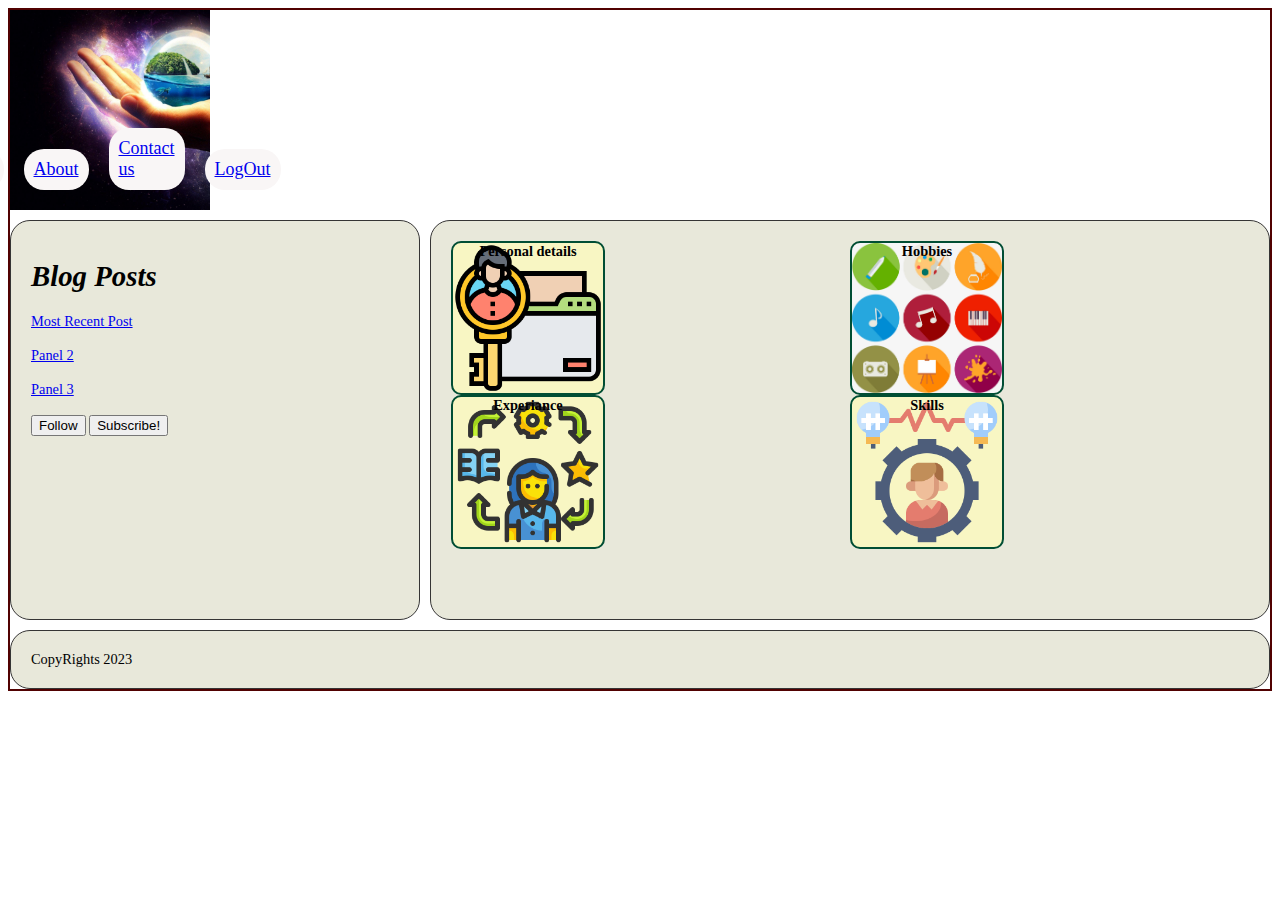
<file: khalida_aljardani_FirstProject/index.html>
<!DOCTYPE html>
<html lang="en">
  <head>
    <meta charset="UTF-8">
    <meta http-equiv="X-UA-Compatible" content="IE=edge">
    <meta name="viewport" content="width=device-width, initial-scale=1.0 maximum-scale=1.0" >

    <title>Blog Homepage</title>

    <link rel="stylesheet" href="css/index.css">

      </head>
         <body>
          <div class = "container">
          
            <!-- navigation bar -->
           <div class="navBar">
            <div><a href="##">Home</a></div>
            <div><a href="##">About</a></div>
            <div><a href="##">Contact us</a></div>
            <div><a href="##">LogOut</a></div>  
             </div>
              
            <!-- side bar -->
            <div class="sidebar box">
              <h1><em>Blog Posts</em></h1>
              <a href="./blog_post.html">Most Recent Post</a><br>
              <a href="#">Panel 2</a><br>
              <a href="##">Panel 3</a><br>
             
              <div class="form Submit">

                <input type="submit" value="Follow">
                <input type="submit" value="Subscribe!">
              </div> 
            </div>


            <div class="content box">
        <!-- nest grid  -->
              <div id="nestedGrid" >
                <div id= "img1" class="ImageGallery">Personal details</div>
                <div id= "img2" class="ImageGallery" > Hobbies</div>
                <div id= "img3" class="ImageGallery"> Experiance</div>
                <div id= "img4" class="ImageGallery"> Skills</div>
              </div>
            </div>

            <div class="footer box">CopyRights 2023</div>
          </div>


        </body>
            </html>
</file>
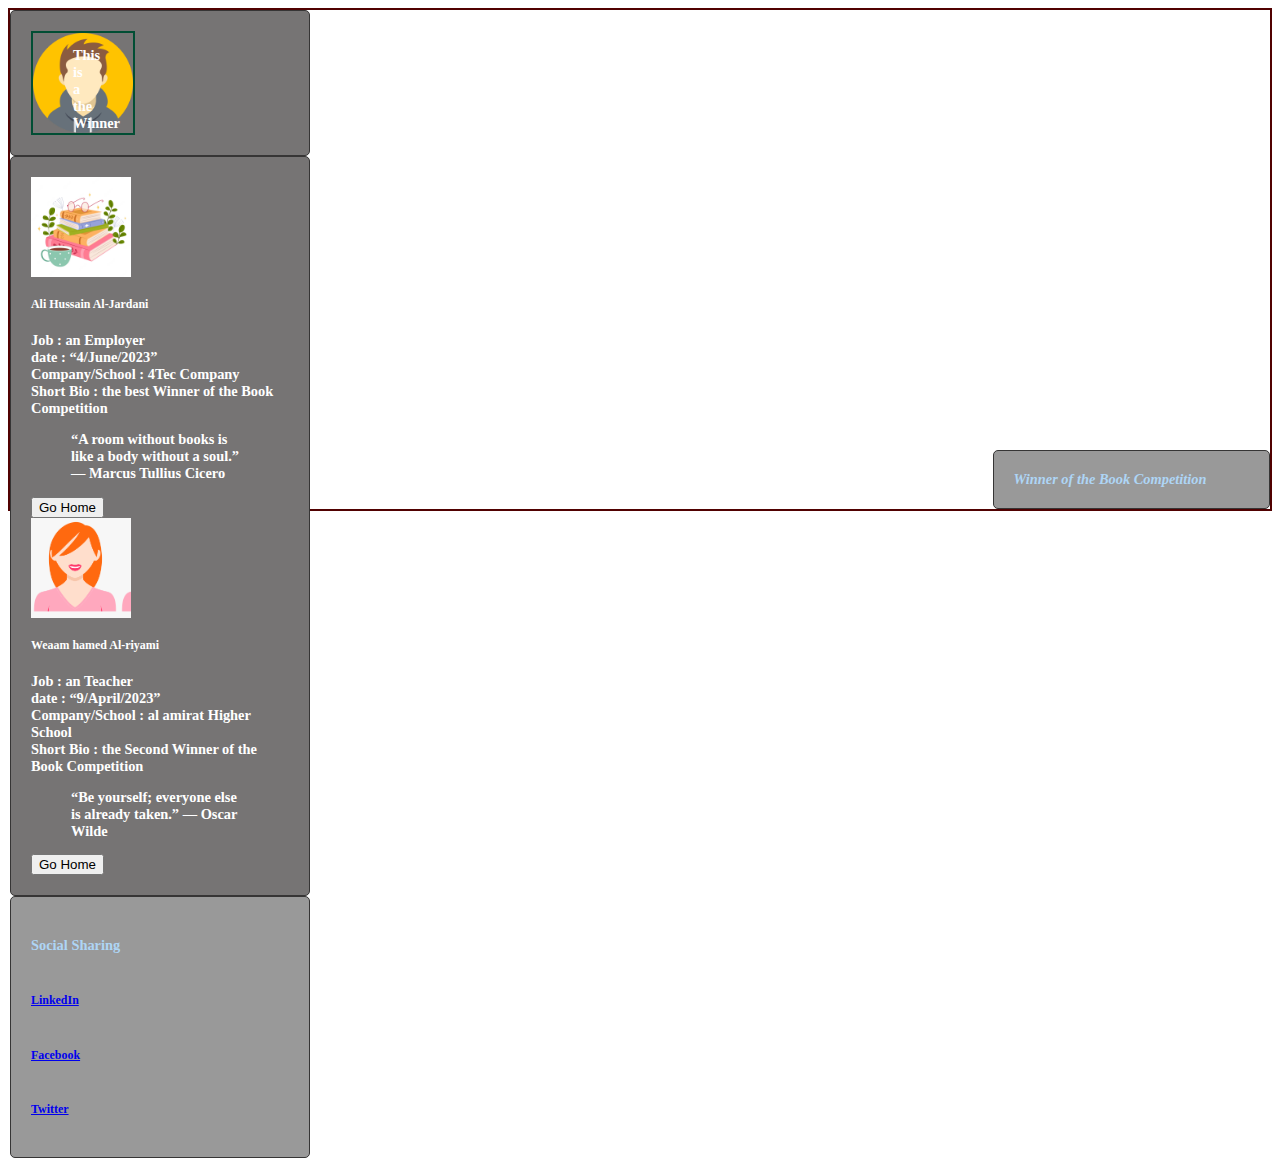
<file: khalida_aljardani_FirstProject/blog_post.html>
<!DOCTYPE html>
<html lang="en">
 <head>
    <meta charset="UTF-8">
    <meta http-equiv="X-UA-Compatible" content="IE=edge">
    <meta name="viewport" content="width=device-width, maximum-scale=1, initial-scale=1.0">
    <title>Blog Post</title>
    <meta
  
  />
    <link rel="stylesheet" href="css/blog-post.css">
   
 </head>

   <body>

   
    <body>
        <div class ="container">
          <div class="header box"> <em><b> Winner of the Book Competition<b></em></div>
          <div class="sidebar box">
            <div class="Avatar" >
              <figure alt=" the winner ">
              <figcaption> This is a the Winner</figcaption>
             </figure>
               </div></div>
               <div class="content box">
                <div class="card1">
                  <div  class="img-card" alt="this is image card" caption = " book Competition"></div>
                  <div class="card-body">
                    <h5 class="card-title">Ali Hussain Al-Jardani</h5>
                    <p class="card-text"> Job : an Employer<br>
                      date : <q>4/June/2023</q><br>
                    Company/School : 4Tec Company<br>
                      Short Bio : the best Winner of the Book Competition</p>
                     
                      <blockquote cite="https://www.goodreads.com/">
                        “A room without books is like a body without a soul.”
                        ― Marcus Tullius Cicero
                        </blockquote>
                    <a href="#" class="btn-primary">
                      <input type="submit" value="Go Home">
                    </a>
                  </div></div>
                  <div class="card2">
                    <div  class="img-card2" alt="this is image card" caption = " book Competition"></div>
                    <div class="card-body2">
                      <h5 class="card-title2">Weaam hamed Al-riyami</h5>
                      <p class="card-text1"> Job : an Teacher<br>
                        date : <q>9/April/2023</q><br>
                      Company/School : al amirat Higher School<br>
                        Short Bio : the Second Winner of the Book Competition</p>
                       
                        <blockquote cite="https://www.goodreads.com/">
                          “Be yourself; everyone else is already taken.”
                           ― Oscar Wilde
                          </blockquote>
                      <a href="#" class="btn-primary">
                        <input type="submit" value="Go Home">
                      </a>
                    </div></div>
          </div>
          <div class="footer box">
            <h4>Social Sharing</h4>
                    <h5><a href="https://www.linkedin.com/">LinkedIn</a> </h5>
                    <h5><a href="https://ar-ar.facebook.com/">Facebook</a> </h5>
                    <h5><a href="https://twitter.com/?lang=ar">Twitter</a> </h5>
                 
            </div>
                 
              
       
    </div>


</body>


</html>
</file>
<file: khalida_aljardani_FirstProject/css/index.css>
@import url("nav.css");
@import url("blog-post.css");



  /* css for nested grid  */
    #nestedGrid{
    display: grid;
    grid-template-columns: 200px 200px 200px;
    grid-template-rows: 200px 400px;
    border-radius: 20px;
    grid-template-columns: 50% 50%;
    grid-template-rows: 50% 50%;
  }
  #nestedGrid > *{
    border: 2px solid rgb(1, 78, 52);
    border-radius: 10px;
    
  }
  .box{
      border: 1px solid rgb(54, 53, 53);
      background: #e8e8da;
      color: black;
      border-radius: 20px;
      }
   .form-Submit >* {
  border-radius: 20px ;
 }

  .ImageGallery{
    display: flex;
    flex-direction: column;
    width: 150px;
    height: 150px;
    border: 1px solid rgb(190, 3, 3);
    background: #f8f6c3;
    color: black;
    font-weight: bold;
   align-items: center;
  
  }

 #img2{
  background-image: url("../assets/images/hobby.jpg");
  background-size: contain;
  background-repeat:no-repeat ;
}
#img1{
  background-image: url("../assets/images/info.png");
  background-size: contain;
  background-repeat:no-repeat ;

}
#img3{
  background-image: url("../assets/images/exp.png");
  background-size: contain;
  background-repeat:no-repeat ;
}
#img4{
  background-image: url("../assets/images/skills.png");
  background-size: contain;
  background-repeat:no-repeat ;
}

.header{
        grid-area: hd;  
       
      }
    .footer{
      grid-area: ft;  
    }
    .sidebar{
      grid-area: sd;
    }
    .content{
      grid-area: main;
      
      
    }
    .form-Submit{
      border-radius: 60px;
      margin: 10px;
      padding: 10px;
    }
  /* If Screen Is Wide Enough */
  @media(min-width:900px) {
  .container{
        display:grid;
        grid-template-columns: 200px 200px 200px;
        grid-template-rows: 200px 400px;
        grid-template-areas: 
        "hd hd hd hd hd hd hd hd"
        "sd sd main main main main main main"
        "ft ft ft ft ft ft ft ft";
        border: 2px solid rgb(81, 1, 1);
    }
  }
</file>
<file: khalida_aljardani_FirstProject/css/blog-post.css>
@import url("index.css");


.body {
  margin: 40px;
}

.container{
  display: flex;
  flex-direction: column;
    grid-gap: 10px;
    grid-template-columns: 300px 300px 300px;
    grid-template-rows: 300px 400px;
    grid-template-areas:
    "header  header  header"
    "sidebar content content"
    "footer  footer  footer";
    background-color: #fff;
    color: #767474;
}
.box {
  display: flex;
  flex-direction: column;
  background-color: #767474;
  color: #fff;
  border-radius: 5px;
  padding: 20px;
  font-size: 90%;
}

.header{
  background-color: #999;
  color: rgb(174, 213, 245);
}

.footer {
  background-color: #999;
  color: rgb(174, 213, 245);
}

.sidebar{
grid-area: sidebar;
}
.content{
grid-area:content;

}
.card{
  width: 18rem;
display: flex;
flex-direction: column;
}
.btn-primary{
border-radius: 5px;

}
.Avatar{
  border: 2px solid rgb(1, 78, 52); ;
background-image:url("../assets/images/man.png"); 
background-size: contain;
width: 100px; 
height: 100px;

}
.img-card{
  background-image:url("../assets/images/book.avif"); 
  width: 100px; 
  height: 100px;
  background-size: contain;
}
.img-card2{
  background-image:url("../assets/images/girl.png"); 
  width: 100px; 
  height: 100px;
  background-size: contain;
}
/* If wide enough */
@media(min-width:900px){
.container{
  display:grid;

   
    grid-template-columns: 300px 300px 300px;
    grid-template-rows: 200px 200px;
    grid-template-areas:
    "header  header  header"
    "sidebar content content"
    "footer  footer  footer";
  
}
}
</file>
